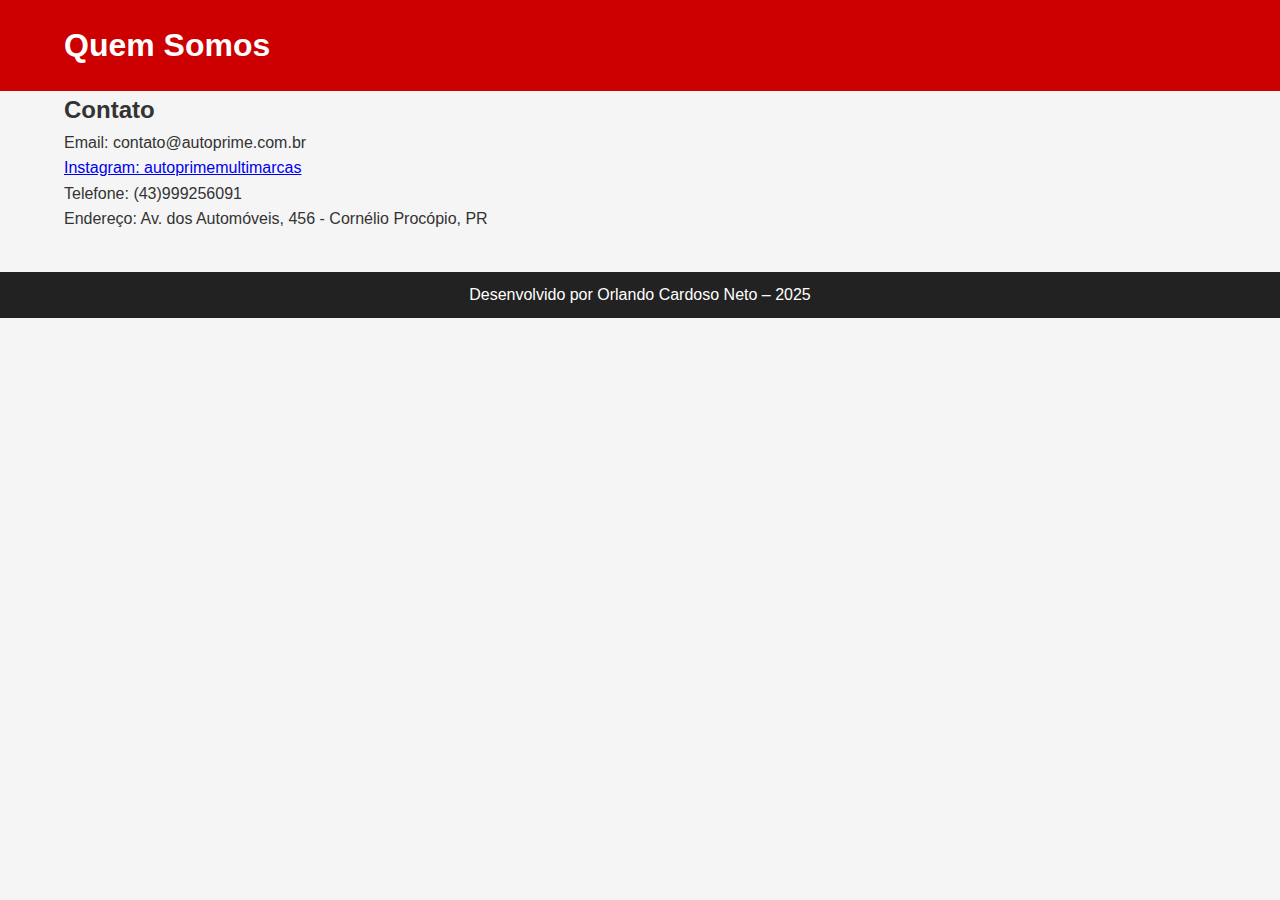
<file: quemsomos.html>
<!DOCTYPE html>
<html lang="pt-br">
<head>
  <meta charset="UTF-8" />
  <meta name="viewport" content="width=device-width, initial-scale=1.0" />
  <title>Quem Somos</title>
  <link rel="stylesheet" href="style.css" />
</head>
<body>
  <header><div class="container"><h1>Quem Somos</h1></div></header>
  <main class="container">
    <section>
      <h2>Contato</h2>
      <p>Email: contato@autoprime.com.br</p>
      <a href="https://www.instagram.com/autoprimeveiculos" target="_blank">
  Instagram: autoprimemultimarcas 
</a>

      <p>Telefone: (43)999256091</p>
      <p>Endereço: Av. dos Automóveis, 456 - Cornélio Procópio, PR</p>
    </section>
  </main>
  <footer><p>Desenvolvido por Orlando Cardoso Neto – 2025</p></footer>
</body>
</html>
</file>
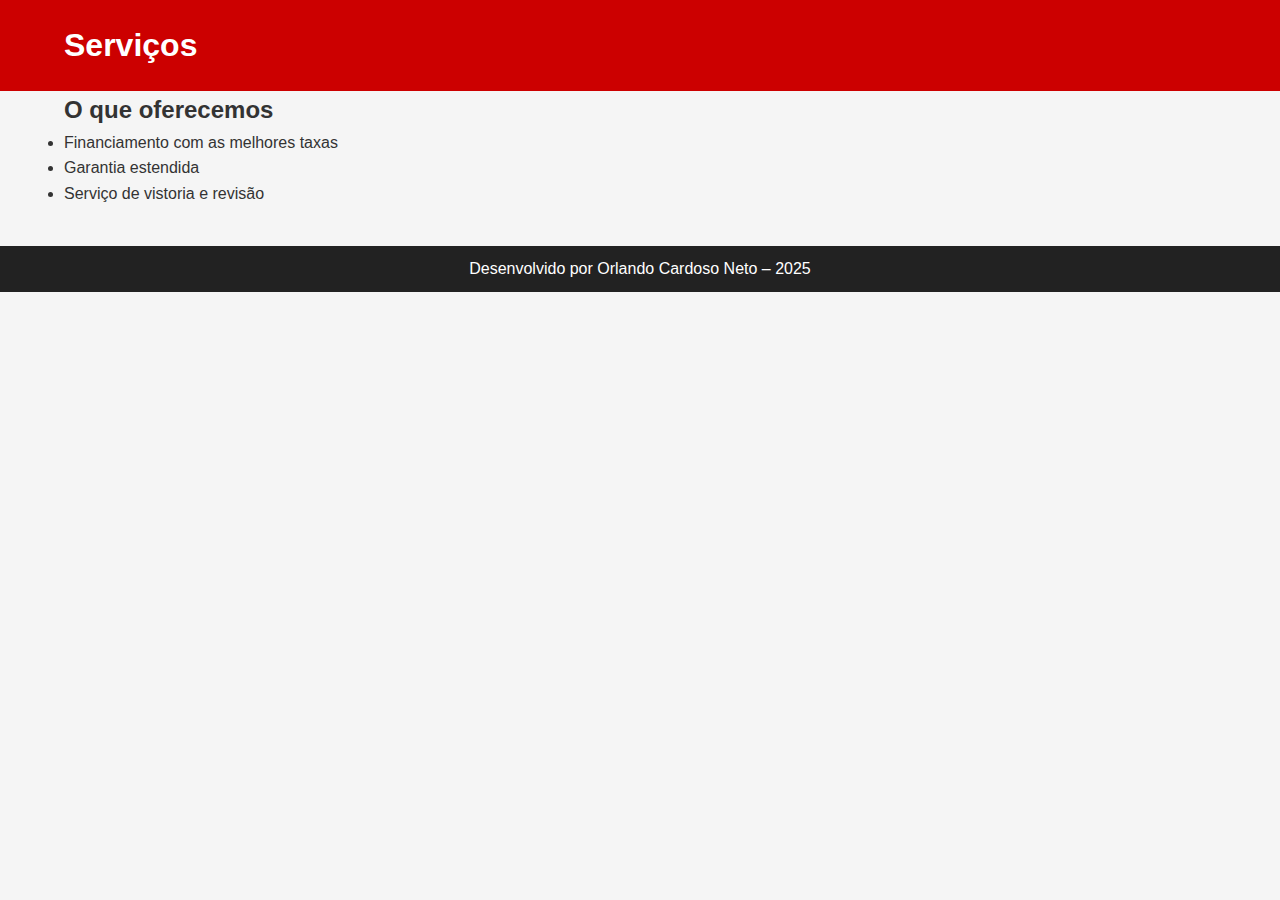
<file: servicos.html>
<!DOCTYPE html>
<html lang="pt-br">
<head>
  <meta charset="UTF-8" />
  <meta name="viewport" content="width=device-width, initial-scale=1.0" />
  <title>Serviços</title>
  <link rel="stylesheet" href="style.css" />
</head>
<body>
  <header><div class="container"><h1>Serviços</h1></div></header>
  <main class="container">
    <section>
      <h2>O que oferecemos</h2>
      <ul>
        <li>Financiamento com as melhores taxas</li>
        <li>Garantia estendida</li>
        <li>Serviço de vistoria e revisão</li>
      </ul>
    </section>
  </main>
  <footer><p> Desenvolvido por Orlando Cardoso Neto – 2025</p></footer>
</body>
</html>
</file>
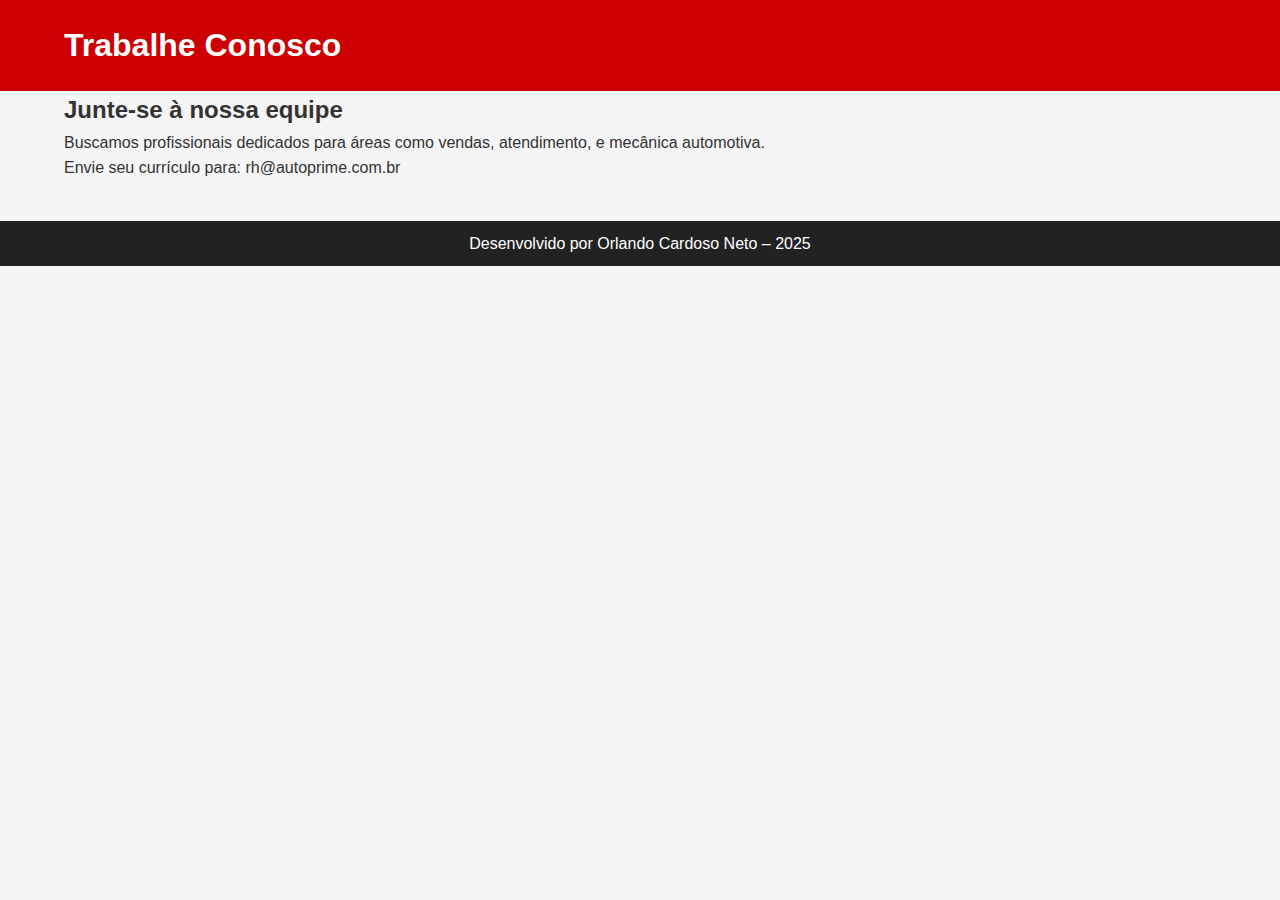
<file: trabalheconosco.html>
<!DOCTYPE html>
<html lang="pt-br">
<head>
  <meta charset="UTF-8" />
  <meta name="viewport" content="width=device-width, initial-scale=1.0" />
  <title>Trabalhe Conosco</title>
  <link rel="stylesheet" href="style.css" />
</head>
<body>
  <header><div class="container"><h1>Trabalhe Conosco</h1></div></header>
  <main class="container">
    <section>
      <h2>Junte-se à nossa equipe</h2>
      <p>Buscamos profissionais dedicados para áreas como vendas, atendimento, e mecânica automotiva.</p>
      <p>Envie seu currículo para: rh@autoprime.com.br</p>
    </section>
  </main>
  <footer><p>Desenvolvido por Orlando Cardoso Neto – 2025</p></footer>
</body>
</html>
</file>
<file: style.css>
* {
  box-sizing: border-box;
  margin: 0;
  padding: 0;
}
.logo {
  width: 150px;
  height: auto;
  display: block;
  margin: 20px auto;
}


body {
  font-family: Arial, sans-serif;
  line-height: 1.6;
  background-color: #f5f5f5;
  color: #333;
}

header {
  background-color: #cc0000;
  color: white;
  padding: 20px 0;
}

.container {
  width: 90%;
  max-width: 1200px;
  margin: auto;
}

nav ul {
  list-style: none;
  display: flex;
  justify-content: space-around;
}

nav a {
  color: white;
  text-decoration: none;
  padding: 10px;
}

.produto-imagem {
  width: 100%;
  height: 250px;
  object-fit: cover;
  border-radius: 10px;
}


footer {
  text-align: center;
  background-color: #222;
  color: white;
  padding: 10px;
  margin-top: 40px;
}

.produtos {
  display: flex;
  flex-wrap: wrap;
  gap: 20px;
  justify-content: center;
}

.peugeot-ajuste {
  margin-left: 10px;
}

.produto {
  width: 30%;
  background-color: white;
  border-radius: 10px;
  padding: 10px;
  box-shadow: 0 2px 5px rgba(0, 0, 0, 0.1);
  display: flex;
  flex-direction: column;
  justify-content: space-between;
}


@media (max-width: 768px) {
  nav ul {
    flex-direction: column;
  }
}
</file>
